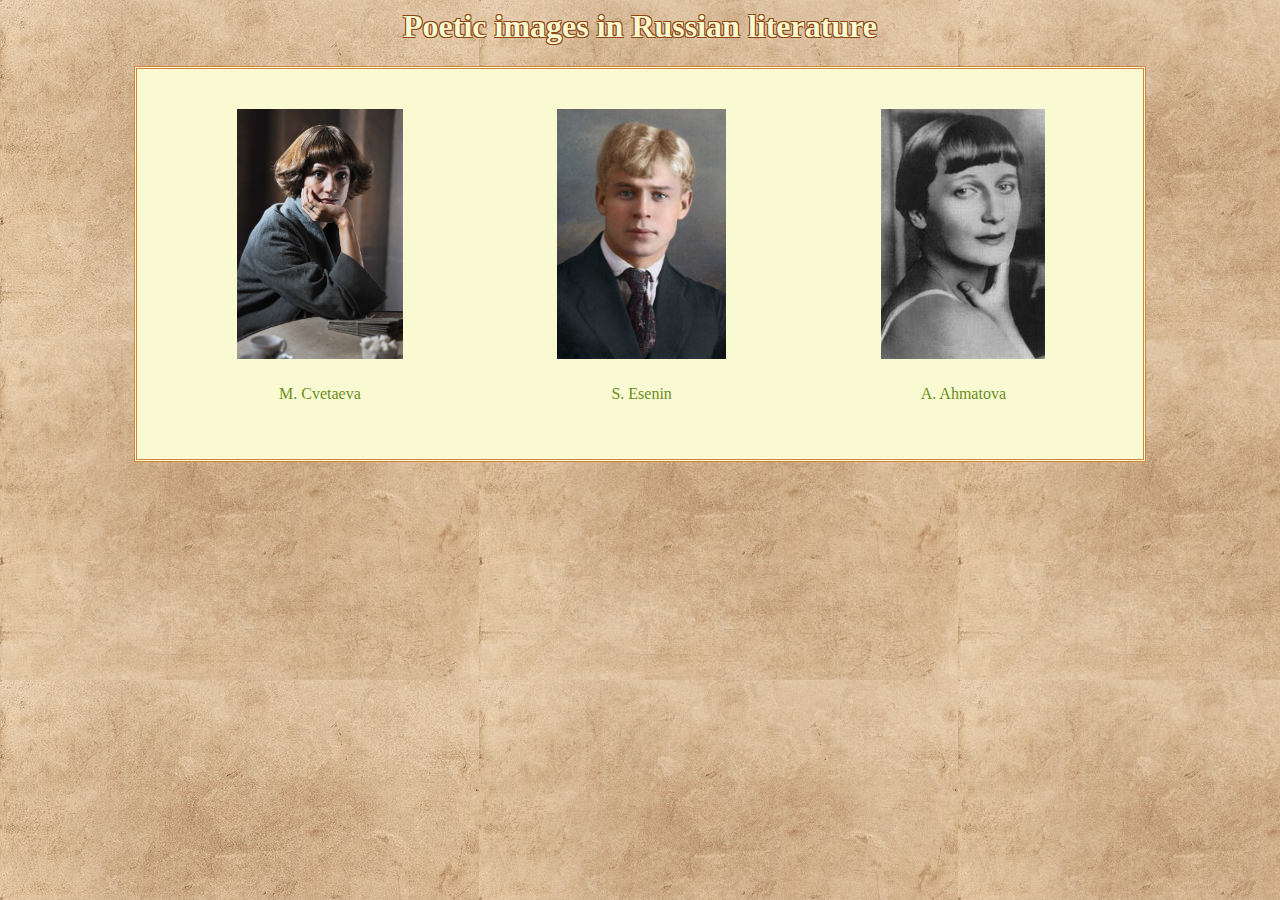
<file: index.html>
<html>
 <head>
    <meta charset="utf-8">
    <a name="home">
  <title>Russian literature</title>
  <link rel="stylesheet" type="text/css" href="css/mystyle.css">
</head>
<body>
	<h1 id="home"> 
		Poetic images in Russian literature
	</h1>
	<div class="block_avtor">
		<div class="avtor">
			<a href="cvetaeva.html"><img src="img/cvetaeva.jpg" class="v"></a>
			<p>M. Cvetaeva</p>
		</div>
		<div class="avtor">
			<a href="esenin.html"><img src="img/esenin_1.jpg" class="v"></a>
			<p>S. Esenin</p>
		</div>
		<div class="avtor">
			<a href="ahmatova.html"><img src="img/Axmatova-0.jpg" class="v"></a>
			<p>A. Ahmatova</p>
		</div>
	</div>
</body>
</html>
</file>
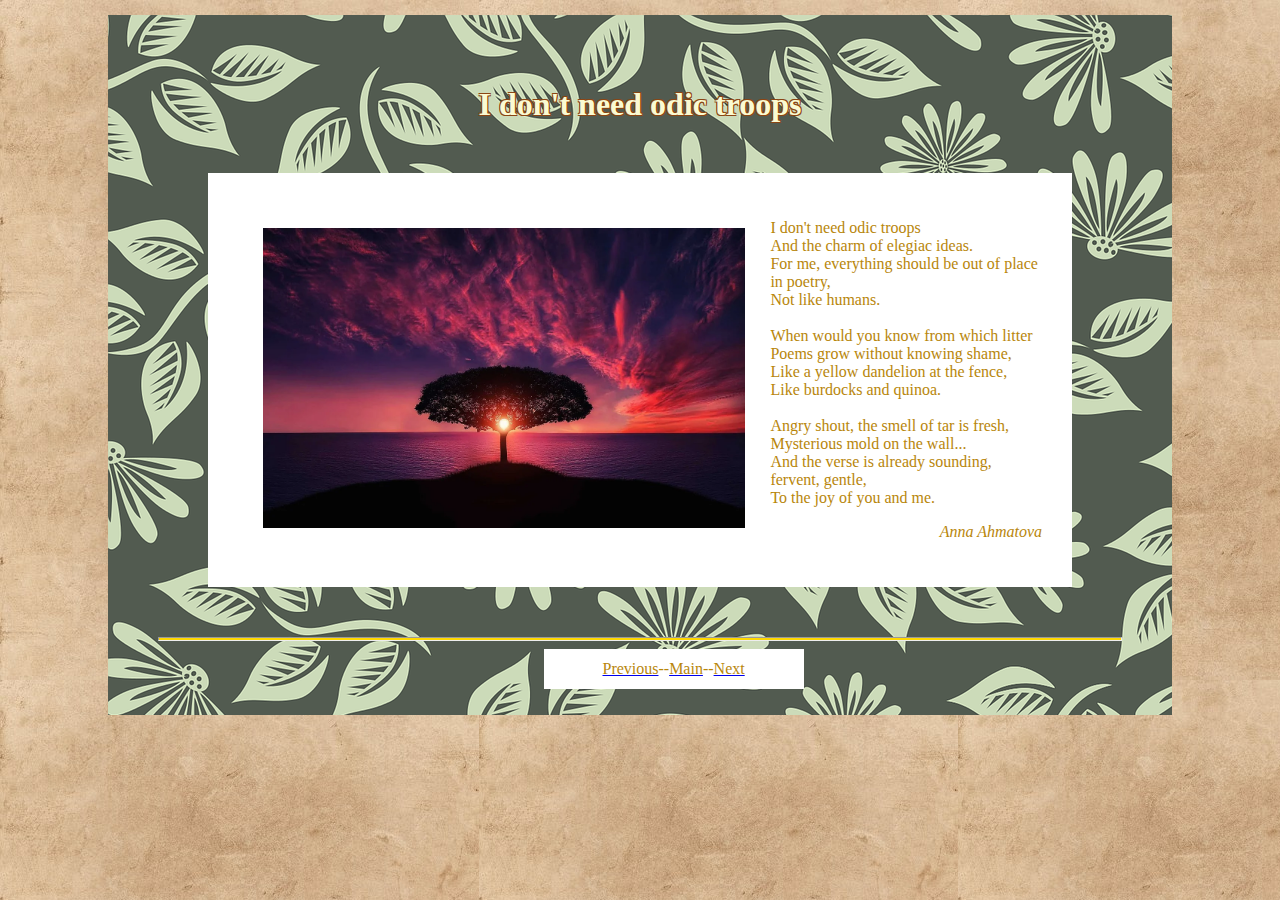
<file: ahmatova.html>
<html>
 <head>
    <meta charset="utf-8">
    <a name="home">
  <title>Ahmatova</title>
  <link rel="stylesheet" type="text/css" href="css/mystyle1.css">
</head>
<body>
	<div class="stix3">
		<h1 id="ahmatova">
			I don't need odic troops
		</h1>
		<div class="b">
			<img src="img/tree.jpg" class="stix3">
			<p>
				I don't need odic troops<br>
                And the charm of elegiac ideas.<br>
				For me, everything should be out of place in poetry,<br>
				Not like humans.<br>
				<br>
				When would you know from which litter<br>
				Poems grow without knowing shame,<br>
				Like a yellow dandelion at the fence,<br>
				Like burdocks and quinoa.<br>
				<br>
				Angry shout, the smell of tar is fresh,<br>
				Mysterious mold on the wall...<br>
				And the verse is already sounding, fervent, gentle,<br>
				To the joy of you and me.
			</p>
			<p class="it">
				Anna Ahmatova
			</p>
		</div>
		<hr>
		<div class="home">
		    <a href="esenin.html"><p>Previous</p></a>
		    <p>--</p>
		    <a href="index.html"><p>Main</p></a>
		    <p>--</p>
		    <a href="cvetaeva.html"><p>Next</p></a>
	    </div>
	</div>
</body>
</html>
</file>
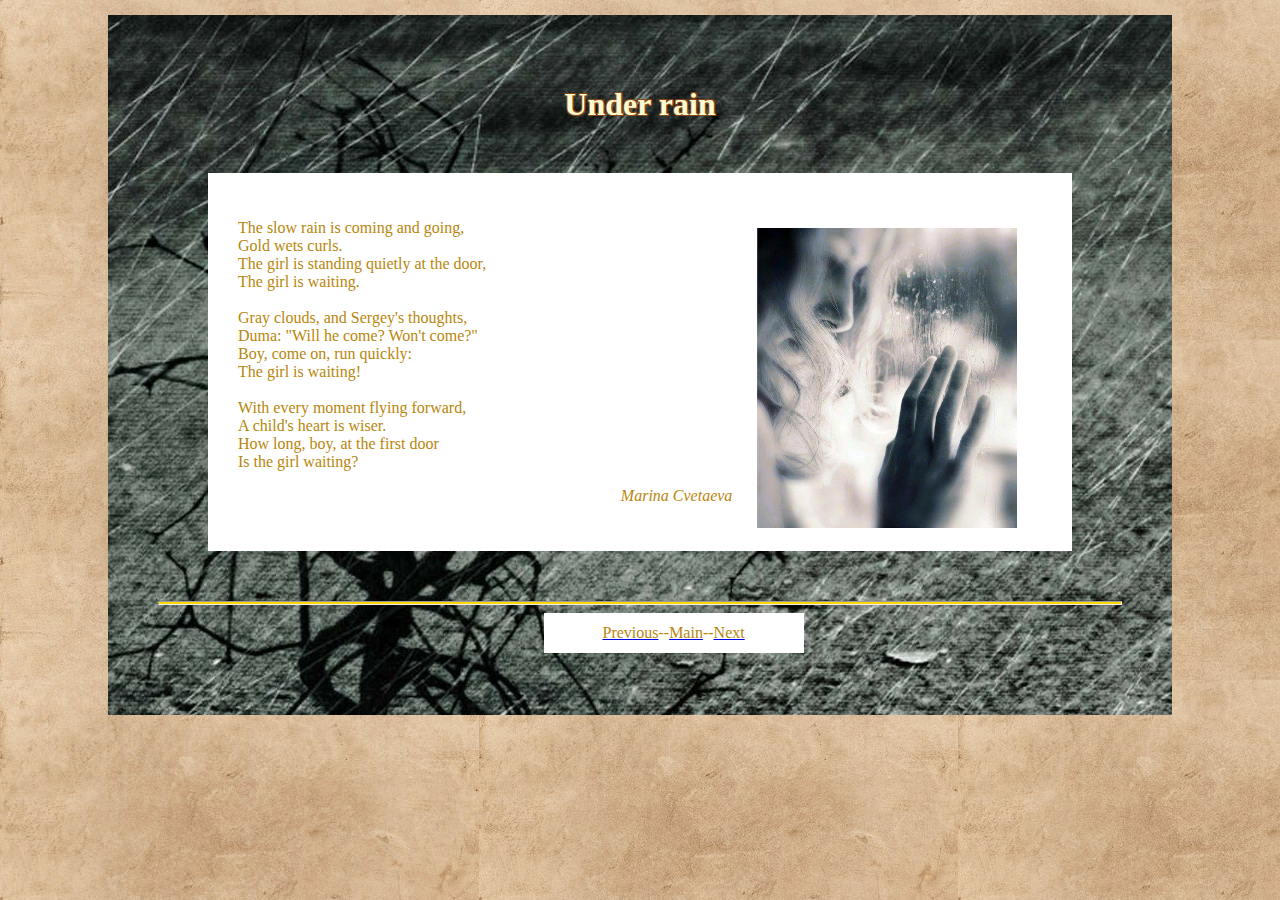
<file: cvetaeva.html>
<html>
 <head>
    <meta charset="utf-8">
    <a name="home">
  <title>Cvetaeva</title>
  <link rel="stylesheet" type="text/css" href="css/mystyle1.css">
</head>
<body>
	<div class="stix1">
		<h1 id="cvetaeva">
			Under rain
		</h1>
		<div class="b">
			<img src="img/1.jpeg" class="stix1">
			<p>
				The slow rain is coming and going,<br>
				Gold wets curls.<br>
				The girl is standing quietly at the door,<br>
				The girl is waiting.<br>
				<br>
				Gray clouds, and Sergey's thoughts,<br>
				Duma: "Will he come? Won't come?"<br>
				Boy, come on, run quickly:<br>
				The girl is waiting!<br>
				<br>
				With every moment flying forward,<br>
				A child's heart is wiser.<br>
				How long, boy, at the first door<br>
				Is the girl waiting?<br>
			</p>
			<p class="it">
				Marina Cvetaeva
			</p>
		</div>
		<hr>
		<div class="home">
		    <a href="ahmatova.html"><p>Previous</p></a>
		    <p>--</p>
		    <a href="index.html"><p>Main</p></a>
		    <p>--</p>
		    <a href="esenin.html"><p>Next</p></a>
	    </div>
	</div>
</body>
</html>
</file>
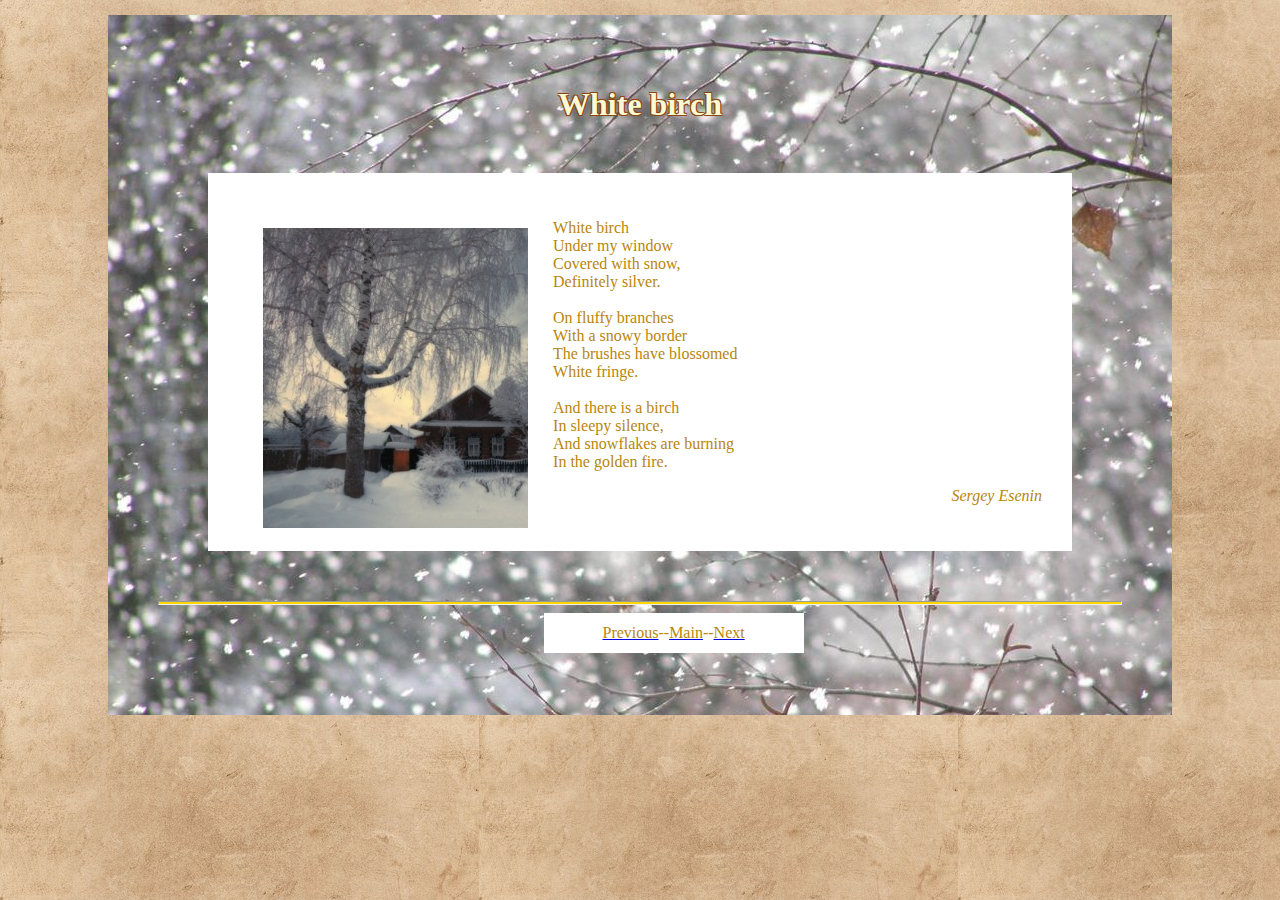
<file: esenin.html>
<html>
 <head>
    <meta charset="utf-8">
    <a name="home">
  <title>Esenin</title>
  <link rel="stylesheet" type="text/css" href="css/mystyle1.css">
</head>
<body>
	<div class="stix2">
		<h1 id="esenin">
			White birch
		</h1>
		<div class="b">
			<img src="img/bereza.jpg" class="stix2">
			<p>
				White birch<br>
				Under my window<br>
				Covered with snow,<br>
				Definitely silver.<br>
				<br>
				On fluffy branches<br>
				With a snowy border<br>
				The brushes have blossomed<br>
				White fringe.<br>
				<br>
				And there is a birch<br>
				In sleepy silence,<br>
				And snowflakes are burning<br>
				In the golden fire.<br>
			</p>
			<p class="it">
				Sergey Esenin
			</p>
		</div>
		<hr>
		<div class="home">
		    <a href="cvetaeva.html"><p>Previous</p></a>
		    <p>--</p>
		    <a href="index.html"><p>Main</p></a>
		    <p>--</p>
		    <a href="ahmatova.html"><p>Next</p></a>
	    </div>
	</div>
</body>
</html>
</file>
<file: css/mystyle.css>
body
{
  background-image: url(../img/fon2.jpg);
}

h1 
{
  font-family: 'Andada Pro', serif;
  color: #FAFAD2;
  text-align: center;
  text-shadow: #8B4513 1px 1px 0, #8B4513 -1px -1px 0, 
                #8B4513 -1px 1px 0, #8B4513 1px -1px 0; 
}
div.block_avtor
{
  width: 80% auto;
  height: 350px;  
  background-color: #FAFAD2 ;
  margin-left: 10%;
  margin-right: 10%;
  padding: 20;
  display: flex;
  justify-content: space-between;
  border: double 3px #CD853F;
}
div.block_avtor:hover
{  
  background-color: #F4A460 ;
  box-shadow: 10px 10px 5px #CD853F;
  transition:  1s linear;
}

div.avtor
{
  width:33%;
  float:left;
  text-align: center;
  color:#6B8E23 ;
  font-weight: ;
}

img.v
{
  height:250px;
  padding: 10px; 
  padding-top: 20px;
    
}
</file>
<file: css/mystyle1.css>
/*задний фон страницы*/
body
{
  background-image: url(../img/fon2.jpg);
}
/*свойства заголовков*/
h1 
{
  font-family: 'Andada Pro', serif;
  color: #FAFAD2;
  text-align: center;
  text-shadow: #8B4513 1px 1px 0, #8B4513 -1px -1px 0, 
                #8B4513 -1px 1px 0, #8B4513 1px -1px 0; 
}

div.stix1 
{
  background-image: url(../img/fon1.jpg);
  width: 80% auto;
  height: 600px;
  margin: 15px; 
  margin-left: 100px;
  margin-right: 100px; 
  padding: 50px;
}
/*свойства контейнера со вторым стихотворением
отвечает за фон*/
div.stix2 
{
  background-image: url(../img/fon.jpeg);
  width: 80% auto;
  height: 600px;
  margin: 15px; 
  margin-left: 100px;
  margin-right: 100px; 
  padding: 50px;
}
div.stix3
{
  background-image: url(../img/fon3.jpg);
  width: 80% auto;
  height: 600px;
  margin: 15px; 
  margin-left: 100px;
  margin-right: 100px; 
  padding: 50px;
}
/*свойства контейнера, содержащего текст стихотворения и картинку*/
div.b 
{
  width: 70% auto;
  background:white ; 
  padding:30px ; 
  margin: 50px;
}
hr
{
  color: #DC143C;
  background-color:#FFD700;
  height: 2px;
}
p 
{
  font-family: 'Andada Pro', serif;
  color: #B8860B;
}
p.it
{
  font-style: italic ;
  text-align: right;
}
img.stix1
{
  height:300px;
  padding: 25px;
  float: right;
}
img.stix1:hover
{
  transform: rotate(45deg);
  transition:  1s linear;
}
img.stix2
{
  height:300px;
  padding: 25px;
  float: left;
}
img.stix2:hover
{
  transform: skew(10deg, 10deg);
  transition:  1s linear;
}
img.stix3
{
  height:300px;
  padding: 25px;
  float: left;
}
img.stix3:hover
{
  transform: scale(0.9, 1.1);
  transition:  1s linear;
}
div.home 
{
  width: 250px;
  height:30px;
  background:white ; 
  padding:5px ; 
  margin-right: 40%;
  margin-left: 40%;
  display: flex;
  justify-content: center;
  align-items: center;
}
</file>
